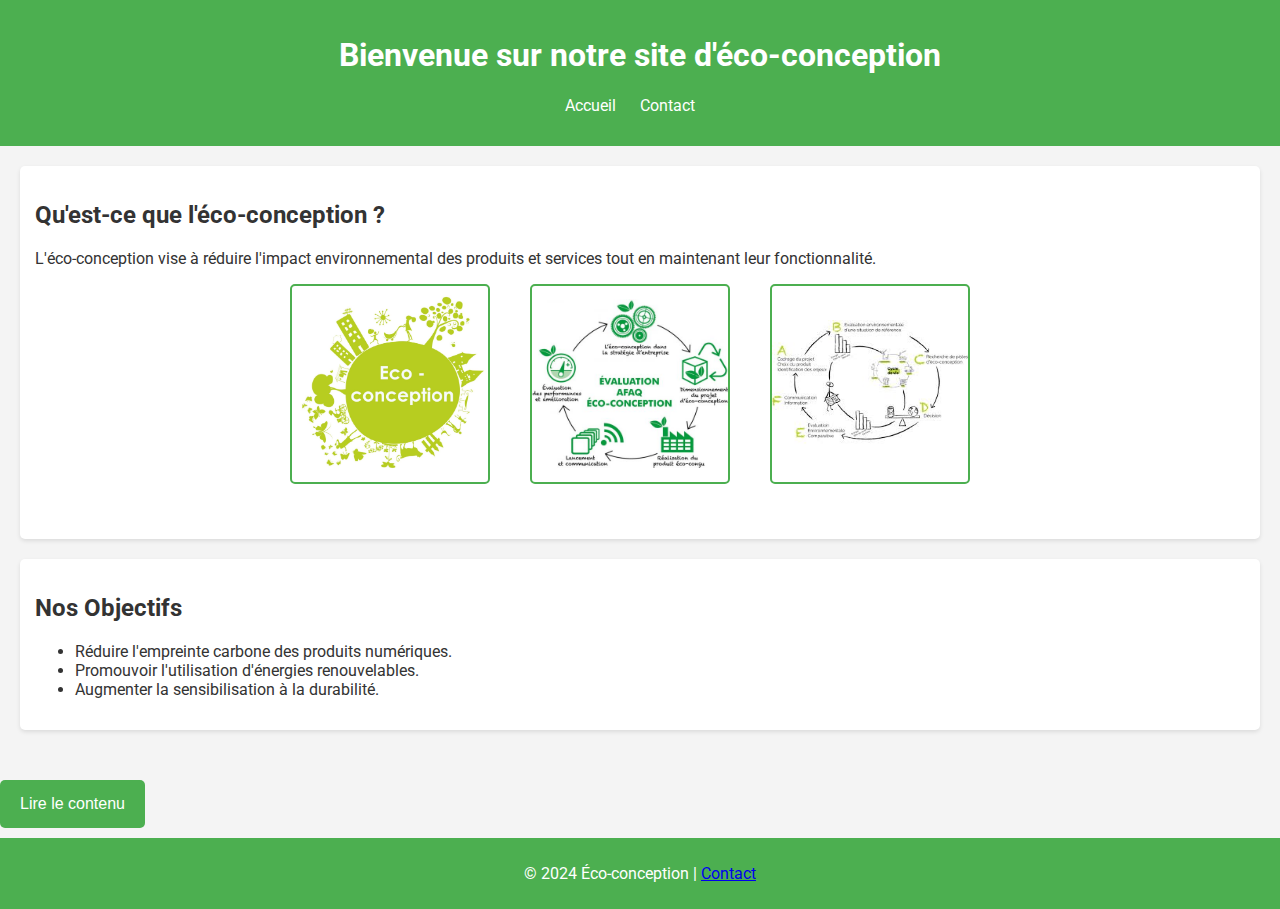
<file: index.html>
<!DOCTYPE html>
<html lang="fr">
<head>
    <meta charset="UTF-8">
    <meta name="viewport" content="width=device-width, initial-scale=1.0">
    <title>Éco-conception - Accueil</title>
    <link rel="stylesheet" href="styles.css">
    <link rel="preconnect" href="https://fonts.googleapis.com">
    <link rel="preconnect" href="https://fonts.gstatic.com" crossorigin>
    <link href="https://fonts.googleapis.com/css2?family=Roboto:wght@400;700&display=swap" rel="stylesheet">
</head>
<body>
    <header>
        <h1>Bienvenue sur notre site d'éco-conception</h1>
        <nav>
            <ul>
                <li><a href="index.html">Accueil</a></li>
                <li><a href="contact.html">Contact</a></li>
            </ul>
        </nav>
    </header>
    <main>
        <section>
            <h2>Qu'est-ce que l'éco-conception ?</h2>
            <p>L'éco-conception vise à réduire l'impact environnemental des produits et services tout en maintenant leur fonctionnalité.</p>
            <div class="gallery-container">
              <div class="image-frame">
              <img src="image.png" alt="Exemple d'image optimisée" loading="lazy">
            </div>
            <br>
              <div class="image-frame">
              <img src="Afaq-ecoconception.jpg" alt="Image 1" loading="lazy">
            </div>
            <br>
              <div class="image-frame">
              <img src="téléchargement.jpeg" alt="Image 2" loading="lazy">
            </div>
            <br>
          </div>
            
        </section>
        <section>
            <h2>Nos Objectifs</h2>
            <ul>
                <li>Réduire l'empreinte carbone des produits numériques.</li>
                <li>Promouvoir l'utilisation d'énergies renouvelables.</li>
                <li>Augmenter la sensibilisation à la durabilité.</li>
            </ul>
        </section>
    </main>
    <button id="read-button">Lire le contenu</button>
        <script>
            // Fonction pour lire le texte de la page
            function readText() {
                const text = document.body.innerText; // Récupérer tout le texte de la page
                const utterance = new SpeechSynthesisUtterance(text); // Créer une nouvelle instance de SpeechSynthesisUtterance
                speechSynthesis.speak(utterance); // Lire le texte
            }
    
            // Ajouter l'événement de clic au bouton
            document.getElementById('read-button').addEventListener('click', readText);
        </script>
    <footer>
        <p>&copy; 2024 Éco-conception | <a href="contact.html">Contact</a></p>
    </footer>
</body>
</html>
</file>
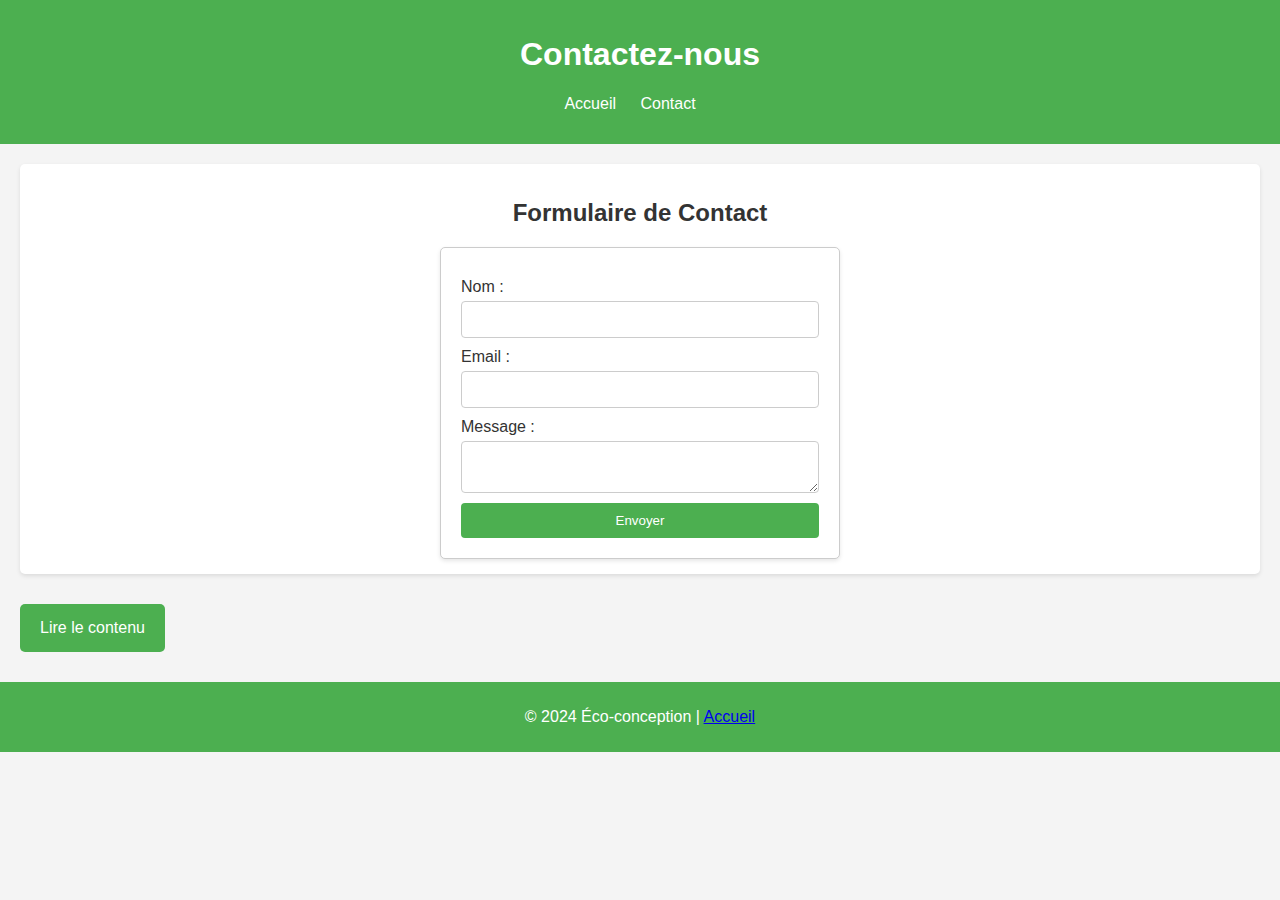
<file: contact.html>
<!DOCTYPE html>
<html lang="fr">
<head>
    <meta charset="UTF-8">
    <meta name="viewport" content="width=device-width, initial-scale=1.0">
    <title>Éco-conception - Contact</title>
    <link rel="stylesheet" href="styles.css">
</head>
<body>
    <header>
        <h1>Contactez-nous</h1>
        <nav>
            <ul>
                <li><a href="index.html">Accueil</a></li>
                <li><a href="contact.html">Contact</a></li>
            </ul>
        </nav>
    </header>
    <main>
        <section>
            <h2 class="form-title">Formulaire de Contact</h2> 
            <div class="form-container">
                <form action="#" method="post">
                    <label for="name">Nom :</label>
                    <input type="text" id="name" name="name" required>
                    
                    <label for="email">Email :</label>
                    <input type="email" id="email" name="email" required>
                    
                    <label for="message">Message :</label>
                    <textarea id="message" name="message" required></textarea>
                    
                    <button type="submit">Envoyer</button>
                </form>
            </div>
        </section>
        <button id="read-button">Lire le contenu</button>
        <script>
            
            function readText() {
                const text = document.body.innerText; // Récupérer tout le texte de la page
                const utterance = new SpeechSynthesisUtterance(text); // Créer une nouvelle instance de SpeechSynthesisUtterance
                speechSynthesis.speak(utterance); // Lire le texte
            }
    
           
            document.getElementById('read-button').addEventListener('click', readText);
        </script>
    </main>
    <footer>
        <p>&copy; 2024 Éco-conception | <a href="index.html">Accueil</a></p>
    </footer>
</body>
</html>
</file>
<file: styles.css>
* {
  box-sizing: border-box;
}

body {
  font-family: 'Roboto', sans-serif;
  margin: 0;
  padding: 0;
  background-color: #f4f4f4;
  color: #333;
}

header {
  background-color: #4CAF50;
  color: white;
  padding: 15px;
  text-align: center;
}

nav ul {
  list-style-type: none;
  padding: 0;
}

nav ul li {
  display: inline;
  margin-right: 20px;
}

nav ul li a {
  color: white;
  text-decoration: none;
}



main {
  padding: 20px;
}

section {
  margin-bottom: 20px;
  padding: 15px;
  background-color: white;
  border-radius: 5px;
  box-shadow: 0 2px 4px rgba(0, 0, 0, 0.1);
}

.gallery {
  text-align: center;
}

.gallery-container {
  display: flex; 
  justify-content: center; 
  gap: 20px;
  margin-bottom: 40px; 
}

.image-frame {
  border: 2px solid #4CAF50; 
  border-radius: 5px; 
  overflow: hidden; 
  width: 200px; 
  height: 200px; 
  display: flex; 
  align-items: center; 
  justify-content: center; 
}

.image-frame img {
  width: 100%; 
  height: auto; 
  object-fit: cover; 
}



footer {
  text-align: center;
  padding: 10px;
  background-color: #4CAF50;
  color: white;
  position: relative;
  bottom: 0;
  width: 100%;
}

form {
  display: flex;
  flex-direction: column;
}

form label {
  margin-top: 10px;
}

form input, form textarea {
  padding: 10px;
  margin-top: 5px;
  border: 1px solid #ccc;
  border-radius: 4px;
}

form button {
  margin-top: 10px;
  padding: 10px;
  background-color: #4CAF50;
  color: white;
  border: none;
  border-radius: 4px;
  cursor: pointer;
}

form button:hover {
  background-color: #45a049;
}

.form-container {
  max-width: 400px; 
  margin: 0 auto; 
  padding: 20px; 
  background-color: white; 
  border: 1px solid #ccc; 
  border-radius: 5px; 
  box-shadow: 0 2px 4px rgba(0, 0, 0, 0.1); 
}
.form-title {
  text-align: center; 
  margin-bottom: 20px; 
}
/* Styles pour le bouton */
#read-button {
  background-color: #4CAF50; /* Couleur de fond verte */
  color: white; /* Couleur du texte en blanc */
  border: none; /* Supprimer la bordure par défaut */
  padding: 15px 20px; /* Ajouter de l'espace autour du texte */
  text-align: center; /* Centrer le texte */
  text-decoration: none; /* Supprimer le soulignement */
  display: inline-block; /* Afficher comme un bloc en ligne */
  font-size: 16px; /* Taille de police */
  margin: 10px 0; /* Ajouter un peu d'espacement vertical */
  cursor: pointer; /* Changer le curseur au survol */
  border-radius: 5px; /* Coins arrondis */
  transition: background-color 0.3s; /* Effet de transition pour la couleur de fond */
}

#read-button:hover {
  background-color: #45a049; /* Changer la couleur de fond au survol */
}
</file>
